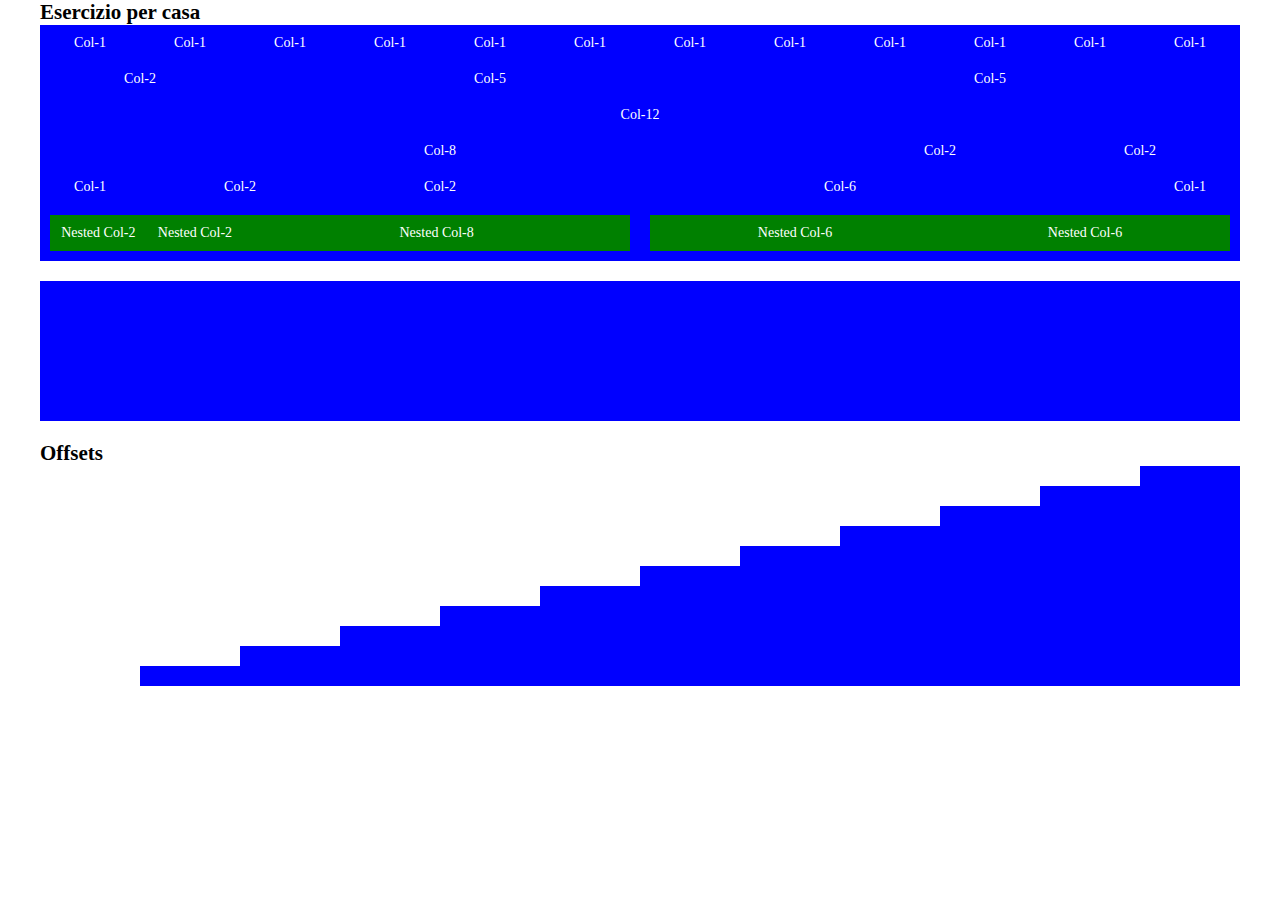
<file: index.html>
<!DOCTYPE html>
<html lang="en">
<head>
    <meta charset="UTF-8">
    <meta http-equiv="X-UA-Compatible" content="IE=edge">
    <meta name="viewport" content="width=device-width, initial-scale=1.0">
    <!-- Link css -->
    <link rel="stylesheet" href="css/style.css">
    <title>12 Bool</title>
</head>
<body class="active-grid">
    <div class="container">
        <section>
            <h2>Esercizio per casa</h2>
            <div class="row">
                <div class="col col-1">Col-1</div>
                <div class="col col-1">Col-1</div>
                <div class="col col-1">Col-1</div>
                <div class="col col-1">Col-1</div>
                <div class="col col-1">Col-1</div>
                <div class="col col-1">Col-1</div>
                <div class="col col-1">Col-1</div>
                <div class="col col-1">Col-1</div>
                <div class="col col-1">Col-1</div>
                <div class="col col-1">Col-1</div>
                <div class="col col-1">Col-1</div>
                <div class="col col-1">Col-1</div>
            </div>
            <div class="row">
                <div class="col col-2">Col-2</div>
                <div class="col col-5">Col-5</div>
                <div class="col col-5">Col-5</div>
            </div>
            <div class="row">
                <div class="col col-12">Col-12</div>
            </div>
            <div class="row">
                <div class="col col-8">Col-8</div>
                <div class="col col-2">Col-2</div>
                <div class="col col-2">Col-2</div>
            </div>
            <div class="row">
                <div class="col col-1">Col-1</div>
                <div class="col col-2">Col-2</div>
                <div class="col col-2">Col-2</div>
                <div class="col col-6">Col-6</div>
                <div class="col col-1">Col-1</div>
            </div>
            <div class="row">
                <div class="col col-6">
                    <div class="row">
                        <div class="col col-green col-2">Nested Col-2</div>
                    <div class="col col-green col-2">Nested Col-2</div>
                    <div class="col col-green col-8">Nested Col-8</div>
                    </div>                    
                </div>
                <div class="col col-6">
                    <div class="row">
                        <div class="col col-green col-6">Nested Col-6</div>
                    <div class="col col-green col-6">Nested Col-6</div>
                    </div>                    
                </div>
            </div>
        </section>
        <section>
            <div class="row">
                <div class="col col-12"></div>
            </div>
            <div class="row">
                <div class="col col-1"></div>
                <div class="col col-11"></div>
            </div>
            <div class="row">
                <div class="col col-2"></div>
                <div class="col col-10"></div>
            </div>
            <div class="row">
                <div class="col col-3"></div>
                <div class="col col-9"></div>
            </div>
            <div class="row">
                <div class="col col-4"></div>
                <div class="col col-8"></div>
            </div>
            <div class="row">
                <div class="col col-5"></div>
                <div class="col col-7"></div>
            </div>
            <div class="row">
                <div class="col col-6"></div>
                <div class="col col-6"></div>
            </div>
        </section>
        <section>
            <h2>Offsets</h2>
            <div class="row">
                <div class="col col-1 col-offset-11"></div>
            </div>
            <div class="row">
                <div class="col col-2 col-offset-10"></div>
            </div>
            <div class="row">
                <div class="col col-3 col-offset-9"></div>
            </div>
            <div class="row">
                <div class="col col-4 col-offset-8"></div>
            </div>
            <div class="row">
                <div class="col col-5 col-offset-7"></div>
            </div>
            <div class="row">
                <div class="col col-6 col-offset-6"></div>
            </div>
            <div class="row">
                <div class="col col-7 col-offset-5"></div>
            </div>
            <div class="row">
                <div class="col col-8 col-offset-4"></div>
            </div>
            <div class="row">
                <div class="col col-9 col-offset-3"></div>
            </div>
            <div class="row">
                <div class="col col-10 col-offset-2"></div>
            </div>
            <div class="row">
                <div class="col col-11 col-offset-1"></div>
            </div>
        </section>
    </div>
    <div class="debug-grid">
        <div class="container">
            <div class="row">
                <div class="col-1"></div>
                <div class="col-1"></div>
                <div class="col-1"></div>
                <div class="col-1"></div>
                <div class="col-1"></div>
                <div class="col-1"></div>
                <div class="col-1"></div>
                <div class="col-1"></div>
                <div class="col-1"></div>
                <div class="col-1"></div>
                <div class="col-1"></div>
                <div class="col-1"></div>
            </div>
        </div>
    </div>
</body>
</html>
</file>
<file: css/style.css>
@import url(12bool.css);

/* COMMON */

body {
    color: white;
}

/* TYPO */

h2 {
    color: black;
}

body {
    font-size: .875rem;
}

/* SECTION */

section {
    margin-bottom: 1.25rem;
}

.col {
    background-color: blue;
    /* border: 1px solid white; */
    text-align: center;
    padding: .625rem .625rem;
}

.col-green {
    background-color: green;
}
</file>
